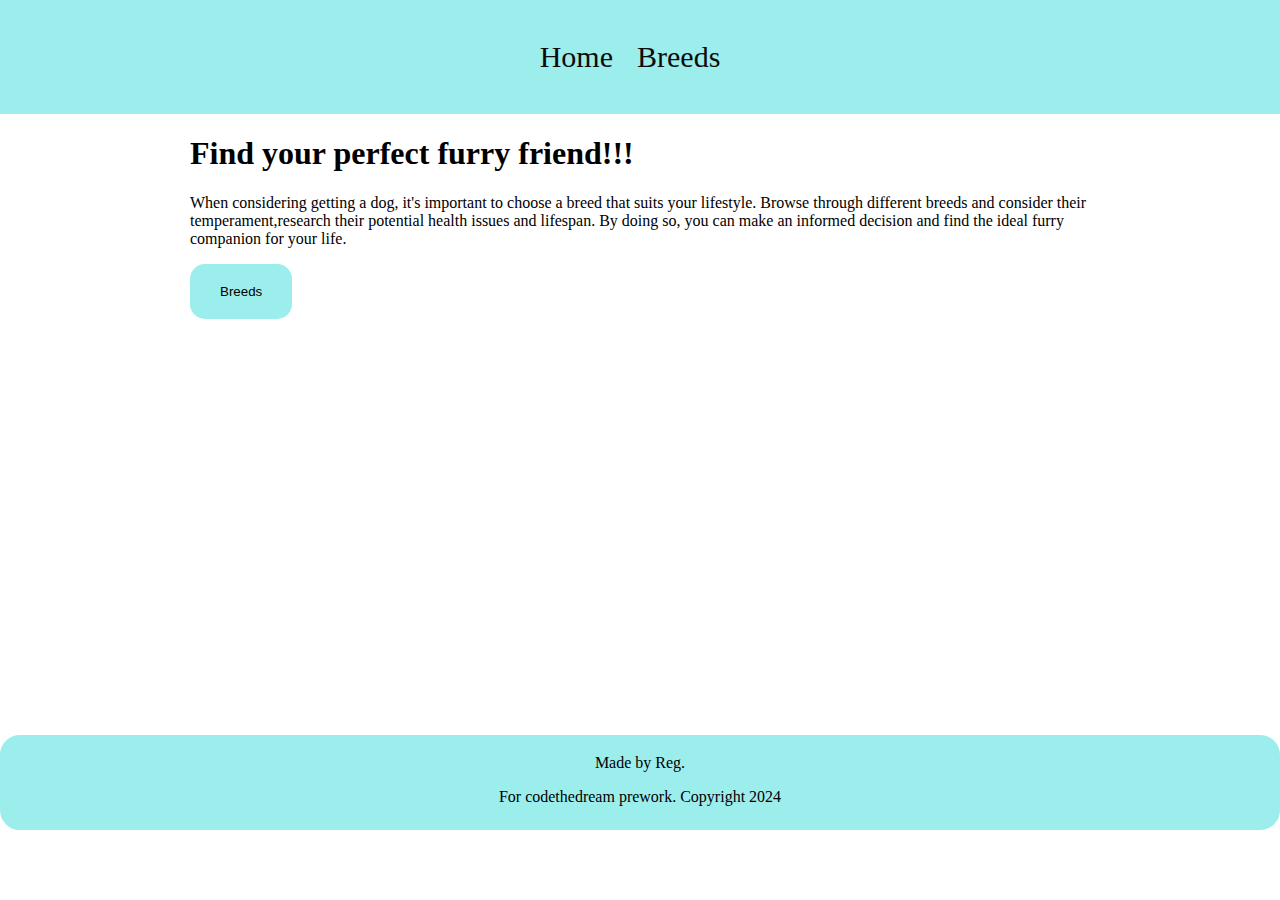
<file: index.html>
<!DOCTYPE html>
<html lang="en">
<head>
    <meta charset="UTF-8">
    <meta name="viewport" content="width=device-width, initial-scale=1.0">
    <title>Dogs</title>
    <script src="script.js"></script>
    <link rel="stylesheet" href="style.css">
</head>
<body>
    <!-- Home page that loads all the images of the dogs. -->
    <header>
        <nav>
            <li><a href="index.html">Home</a></li>
            <li><a href="breeds.html">Breeds</a></li>
        </nav>
    </header>
    <div class="container">
        <h1>Find your perfect furry friend!!!</h1>
        <p>When considering getting a dog, it's important to choose a breed that suits your lifestyle. Browse through different breeds and consider their temperament,research their potential health issues and lifespan. By doing so, you can make an informed decision and find the ideal furry companion for your life.</p>

        <button><a href="breeds.html">Breeds</a></button>


        <div class="pics" id="allPics">
       
        
        </div>
        
</div>
<footer>
    <p>Made by Reg.</p>
    <p>For codethedream prework. Copyright 2024</p>
</footer> 
</body>
</html>
</file>
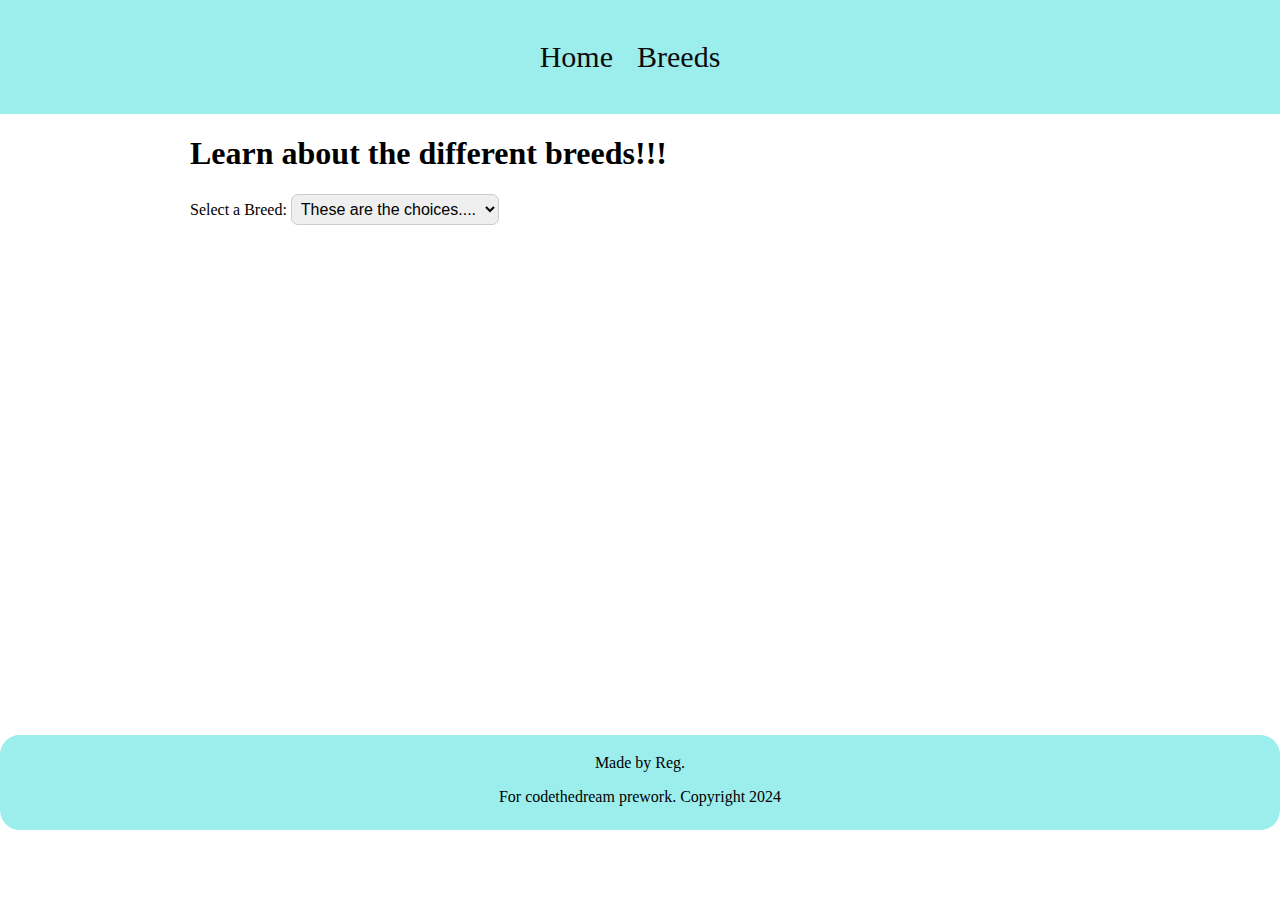
<file: breeds.html>
<!-- Reg Chuhi
    Code the Dream advanced Pre work
    March 2024

-->


<!DOCTYPE html>
<html lang="en">
<head>
    <meta charset="UTF-8">
    <meta name="viewport" content="width=device-width, initial-scale=1.0">
    <title>Breeds</title>
    <script src="script.js"></script>
    <link rel="stylesheet" href="style.css">
</head>
<body>
    <!-- This page allows the user to get more information on the dogs when they select a breed from the drop dowm -->
    <header>
        <nav>
            <li><a href="index.html">Home</a></li>
            <li><a href="breeds.html">Breeds</a></li>
        </nav>
    </header>
<!-- Drop down menu -->
    <div class="container">
        <h1>Learn about the different breeds!!!</h1>
            <label for="breedSelect">Select a Breed:</label>
            
            <select id="breedSelect" onchange="fetchBreedInfo()">
                <option value="">These are the choices....</option>
            </select>

            <div id="selectedBreedImage" class="col">
                
                
            </div>

        <div id="breedInfo" class="col">
            
        
        </div>

       
       
    </div>
    <footer>
        <p>Made by Reg.</p>
        <p>For codethedream prework. Copyright 2024</p>
    </footer> 
</body>
</html>
</file>
<file: style.css>
/* Reg Chuhi
 March 2024 */

body{
    margin: 0;
    padding: 0;
    box-sizing: border-box;
    align-items: center;
    background-color: #ffffff;
}

.container{
    width: 100%;
    max-width: 900px;
    margin: auto;
	column-gap: 25px;
    min-height: 600px;
   
}

nav {
    background-color: #9ceeed; 
    color: #090606; 
    padding: 40px; 
    
}

nav li {
    display: inline; 
    margin-right: 20px; 
    font-size: 30px;
}

nav li a {
    color: #0d0b0b; 
    text-decoration: none; 
}
 nav a.active, a:hover{
    background:rgb(236, 242, 117) ;
    transition: .3s;
    padding: 10px;
}
header {
    text-align: center; 
}

#breedInfo,
#selectedBreedImage {
    background-color: #fff; 
    padding: 20px; 
    margin-bottom: 20px; 
    /* box-shadow: 4px 4px 8px rgba(0, 0, 0, 0.1);  */
    margin-right: 20px; 
    
}
img{
    width: 500px;
    height: 300px;
    border-radius: 15px;
}
.pics {
    display: flex;
    flex-wrap: wrap;
    justify-content: center;
    margin-top: 50px;
}

/* Dog images */
.image {
    margin: 10px;
    width: calc(25% - 20px); 
    
}

.image img {
    width: 100%;
    height: auto; 
    border-radius: 5px;
}
/* breed page */
.breed-list {
    list-style-type: none;
    padding: 0;
}
/* Drop down */
select {
    padding: 5px;
    font-size: 16px;
    border: 1px solid #ccc;
    border-radius: 7px;
    margin-bottom: 5px;
}

button{
    background-color: #9ceeed;
    padding: 20px 30px;
    border-radius: 15px;
    align-items: center;
    border: #9ceeed;;
        
}

button a{
    text-decoration: none;
    color: #000000;
    
}

button a:hover{
    background-color: #9ceeed;;
    
}

footer{
    text-align: center;
    border: solid #9ceeed;
    background-color: #9ceeed;
    padding: auto;
    border-radius: 20px;
    padding-bottom: 5px;
}
</file>
